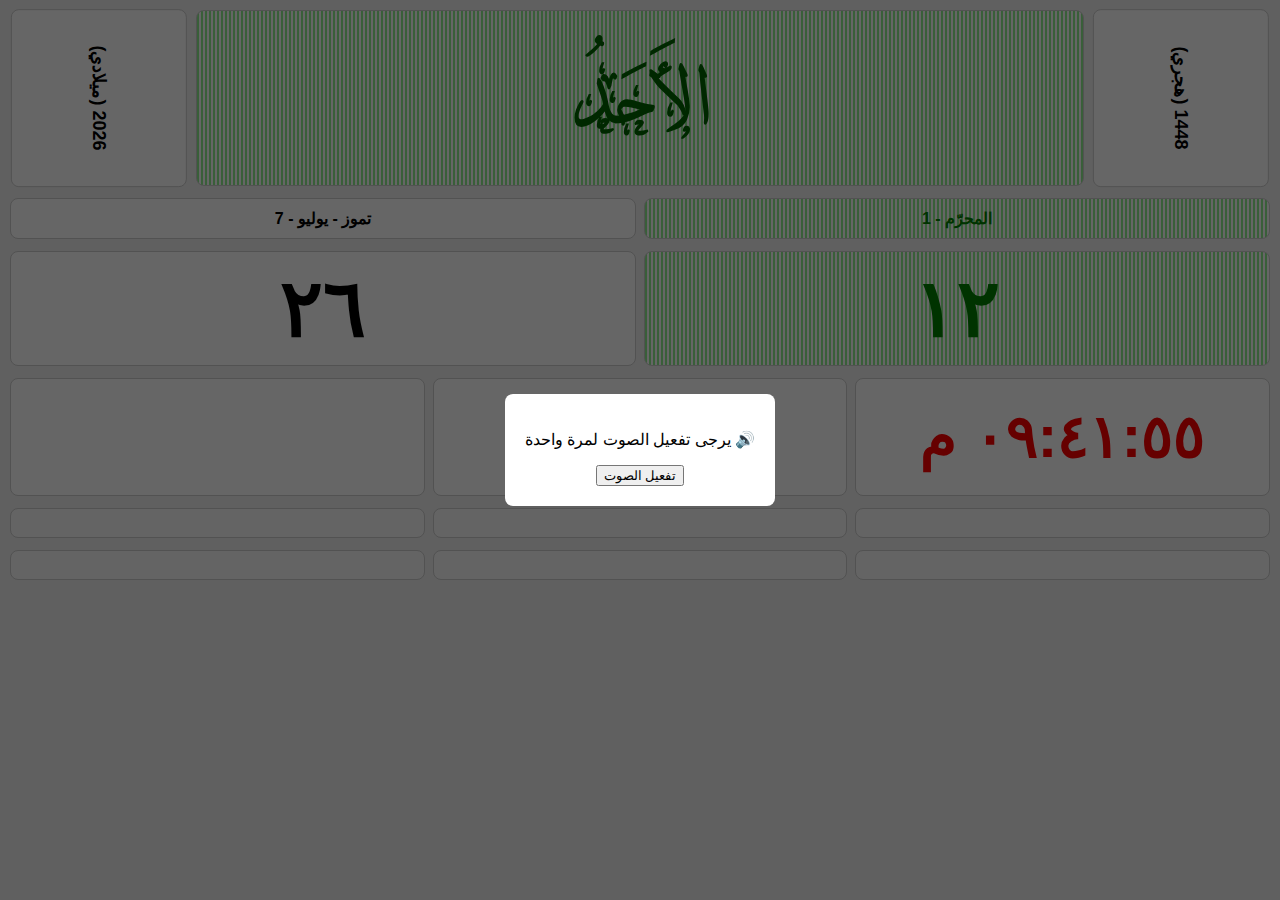
<file: index.html>
<!DOCTYPE html>
<html lang="ar" dir="rtl">
<head>
  <meta charset="UTF-8">
  <title>الروزنامة اللولو حمودية</title>
  <!-- وسم مهم لتناسب الصفحة مع الموبايل -->
  <meta name="viewport" content="width=device-width, initial-scale=1.0">
  <link rel="stylesheet" href="style.css">
</head>
<body>
  <div class="grid">

    <!-- صف 1 (3 خانات بارتفاع مضاعف) -->
    <div class="row row-3 first-row">
      <div class="cell" id="hijri-year"></div> <!-- السنة الهجرية -->      
      <div class="cell" id="day-name"></div>
      <div class="cell" id="gregorian-year"></div>
    </div>

    <!-- صف 2 (خانتين) -->
    <div class="row row-2">
      <div class="cell" id="hijri-month"></div>
      <div class="cell" id="gregorian-month"></div>
    </div>

    <!-- صف 3 (خانتين بارتفاع مضاعف) -->
    <div class="row row-2 third-row">
      <div class="cell" id="arabic-day-number"></div>
      <div class="cell" id="gregorian-day-number"></div>
    </div>

    <!-- صف 4 (3 خانات متساوية) -->
    <div class="row row-3 fourth-row">
      <div class="cell" id="current-time"></div> <!-- الوقت الحالي -->
      <div class="cell" id="next-prayer"></div> <!-- الصلاة القادمة -->
      <div class="cell" id="iqama-time"></div><!-- باقي لإقامة الصلاة -->     
    </div>

    <!-- صف 6 (الفجر/الشروق/الظهر) -->
    <div class="row row-3 prayer-row">
      <div class="cell" id="fajr-time"></div>
      <div class="cell" id="sunrise-time"></div>
      <div class="cell" id="dhuhr-time"></div>
    </div>

    <!-- صف 8 (العصر/المغرب/العشاء) -->
    <div class="row row-3 prayer-row">
      <div class="cell" id="asr-time"></div>
      <div class="cell" id="maghrib-time"></div>
      <div class="cell" id="isha-time"></div>
    </div>


<!-- نافذة منبثقة لتفعيل الصوت -->
<div id="audio-modal" style="
  position: fixed;
  top: 0; left: 0; right: 0; bottom: 0;
  background: rgba(0,0,0,0.6);
  display: flex;
  align-items: center;
  justify-content: center;
  z-index: 9999;">
  <div style="
    background: #fff;
    padding: 20px;
    border-radius: 8px;
    text-align: center;
    max-width: 300px;">
    <p>🔊 يرجى تفعيل الصوت لمرة واحدة</p>
    <button id="enable-audio">تفعيل الصوت</button>
  </div>


  </div>

  <audio id="adhan-audio" src="adhan.mp3" preload="auto"></audio>
  <audio id="iqama-audio" src="iqama.mp3" preload="auto"></audio>
  <audio id="alert-15" src="baki-llsalat-15.mp3"></audio>
  <audio id="alert-10" src="baki-llsalat-10.mp3"></audio>
  <audio id="alert-5"  src="baki-llsalat-5.mp3"></audio>

  <!-- ربط ملفات الجافاسكربت -->
  <script src="sound-activate.js"></script>
  <script src="prayer-times.js"></script>
  <script src="date-table.js"></script>
  <script src="prayer-timer.js"></script>
  <script src="next-prayer.js"></script>
  <script src="iqama-timer.js"></script>
  <script src="colors.js"></script>
  <script src="adhan.js"></script>
  <script src="iqama-sound.js"></script>
  <script src="tanbih_kabl_alsalat.js"></script>

</body>
</html>
</file>
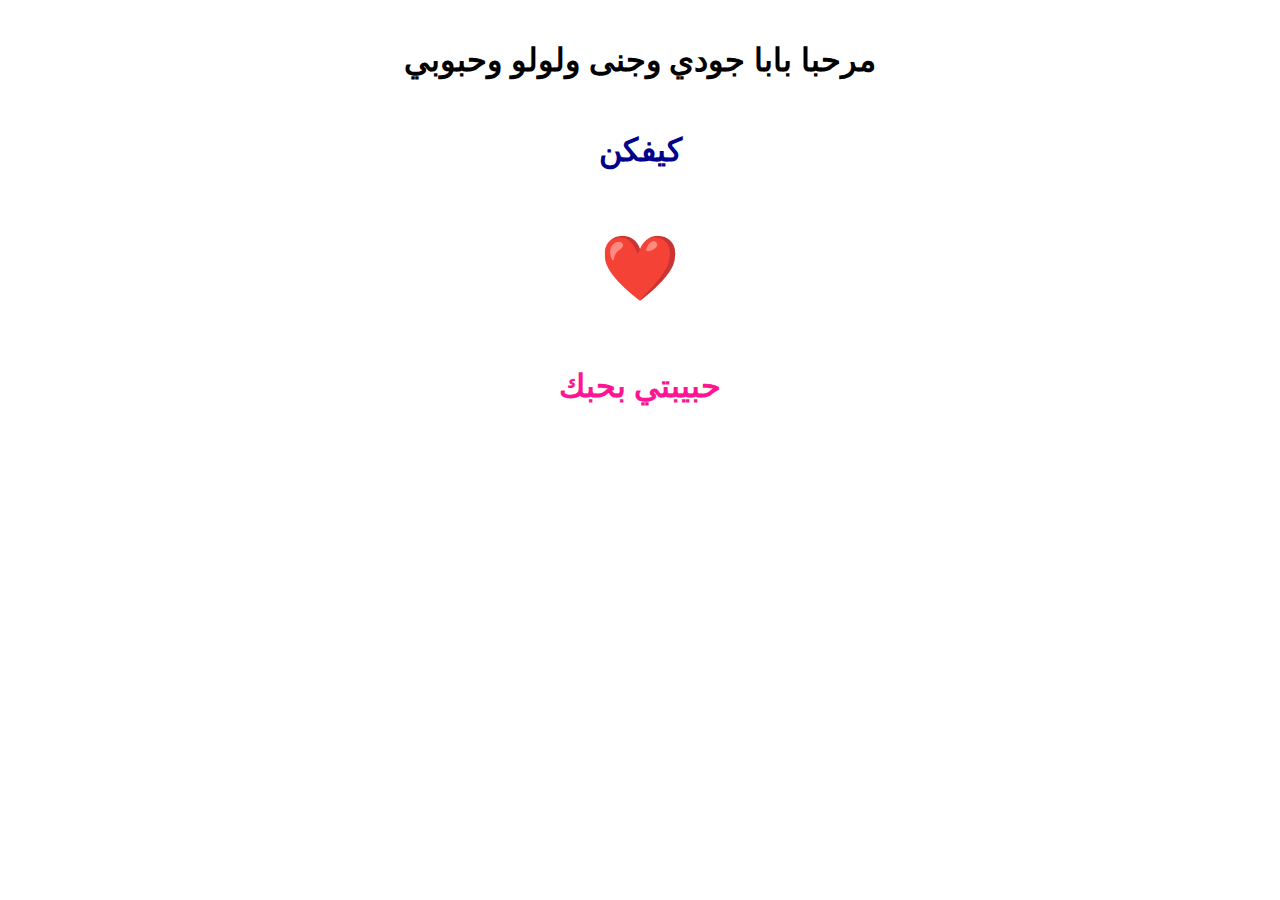
<file: مرحبا بابا.html>
<!DOCTYPE html>
<html lang="ar" dir="rtl">
<head>
  <meta charset="UTF-8" />
  <title>تحية</title>
  <meta name="viewport" content="width=device-width, initial-scale=1" />
  <style>
    body {
      font-family: "Tahoma", Arial, sans-serif;
      line-height: 1.8;
      margin: 2rem;
      text-align: center; /* توسيط النص */
    }
    h1 {
      margin: 0.5rem 0;
    }

    /* حركة كلمة كيفكن */
    .animated-text {
      font-size: 2rem;
      font-weight: bold;
      color: darkblue;
      animation: growShrink 2s infinite;
    }
    @keyframes growShrink {
      0%   { font-size: 2rem; }
      50%  { font-size: 4rem; }
      100% { font-size: 2rem; }
    }

    /* حركة القلب */
    .heart {
      font-size: 4rem;
      color: red;
      animation: shrinkGrow 2s infinite;
    }

    /* حركة كلمة حبيبتي بحبك */
    .love-text {
      font-size: 2rem;
      font-weight: bold;
      color: deeppink; /* وردي */
      animation: shrinkGrow 2s infinite;
    }

    /* الحركة المعاكسة */
    @keyframes shrinkGrow {
      0%   { font-size: 2rem; }
      50%  { font-size: 4rem; }
      100% { font-size: 2rem; }
    }
  </style>
</head>
<body>
  <h1>مرحبا بابا جودي وجنى ولولو وحبوبي</h1>
  <p class="animated-text">كيفكن</p>
  <div class="heart">❤️</div>
  <p class="love-text">حبيبتي بحبك</p>
</body>
</html>
</file>
<file: style.css>
body {
  font-family: Tahoma, Arial, sans-serif;
  margin: 0;
  padding: 10px;
  background: #f0f0f0;
}

.grid {
  display: flex;
  flex-direction: column;
  gap: 12px;
}

/* كل صف */
.row {
  display: grid;
  gap: 8px;
  min-height: 30px; /* الارتفاع الافتراضي */
}

/* مضاعفة ارتفاع الصف الأول */
.first-row {
  min-height: 100px; /* ضعف باقي الصفوف */
}

/* مضاعفة ارتفاع الصف الثالث */
.third-row {
  min-height: 100px; /* ضعف باقي الصفوف */
}

/* توزيع الأعمدة */
.row-1 { grid-template-columns: 1fr; }
.row-2 { grid-template-columns: 1fr 1fr; }
.row-3 { grid-template-columns: 1fr 1fr 1fr; }

/* الصف الأول: الوسط أكبر */
.first-row {
  grid-template-columns: 1fr 5fr 1fr; /* ضيقنا اليمنى واليسرى */
}

/* الخانات */
.cell {
  background: #ffffff;
  color: #000000;
  font-weight: bold;
  text-align: center;
  padding: 10px;
  border-radius: 8px;
  border: 1px solid #ccc;
}

/* الخانة الوسطى بالصف الأول */
.first-row .cell:nth-child(2),
.row:nth-of-type(2) .cell:nth-child(1),
.row:nth-of-type(3) .cell:nth-child(1) {
  background: repeating-linear-gradient(
    to right,
    #90ee90,
    lightgreen 2px,
    white 2px,
    white 4px
  );
  color: green;
}

/* الخانة اليسرى واليمـنى بالصف الأول */
.first-row .cell:first-child,
.first-row .cell:last-child {
  display: flex;
  justify-content: center;
  align-items: center;
  transform: rotate(90deg);
  transform-origin: center;
  font-weight: bold;
  font-size: 18px;
}

@font-face {
  font-family: 'thuluth';
  src: url('thuluth.ttf') format('truetype');
}

/* الخانة الوسطى بالصف الأول */
.first-row .cell:nth-child(2) {
  display: flex;
  justify-content: center;
  align-items: center;
  font-family: 'thuluth', sans-serif;
  font-size: 75px;
  font-weight: bold;
  direction: rtl;
  color: darkgreen;
}

/* الصف الثالث */
.third-row .cell {
  display: flex;
  justify-content: center;
  align-items: center;
  text-align: center;
  font-size: 80px;
  direction: rtl;
}

/* الصفوف الخاصة بمواقيت الصلاة */
.prayer-row {
  grid-template-columns: 1fr 1fr 1fr; /* تأكيد أن كل صف فيه 3 خانات */
}

.prayer-row .cell {
  display: flex;
  justify-content: center;
  align-items: center;
  text-align: center;
  font-size: 22px;
  font-weight: bold;
  color: darkblue;
  border: 1px solid #ccc;
  padding: 10px;
  background: #f9f9f9;
}

/* الصف الرابع (3 خانات متساوية) */
.fourth-row .cell {
  min-height: 50px;
  line-height: 1.6;
  font-size: 18px;
  text-align: center;
}

#current-time {
  font-size: 60px;
  font-weight: bold;
  color: red;
}

#next-prayer {
  font-size: 32px;
  font-weight: bold;
  color: darkgreen;
}

#iqama-time {
  font-size: 32px;
  font-weight: bold;
  color: silver;
}



/* تجاوب مع الشاشات الصغيرة */
@media (max-width: 600px) {
  body {
    padding: 5px; /* تقليل الهوامش قليلاً */
  }

  .cell {
    font-size: 14px; /* تصغير النص داخل الخانات */
    padding: 6px;    /* تقليل الحشو */
  }

  /* الصف الأول الوسط */
  .first-row .cell:nth-child(2) {
    font-size: 40px; /* تصغير الخط الكبير */
  }

  /* الصف الثالث (الأرقام الكبيرة) */
  .third-row .cell {
    font-size: 40px;
  }

  /* الوقت الحالي */
  #current-time {
    font-size: 32px;
  }

  /* الصلاة القادمة والإقامة */
  #next-prayer,
  #iqama-time {
    font-size: 20px;
  }

  /* مواقيت الصلاة */
  .prayer-row .cell {
    font-size: 16px;
    padding: 6px;
  }
}
</file>
